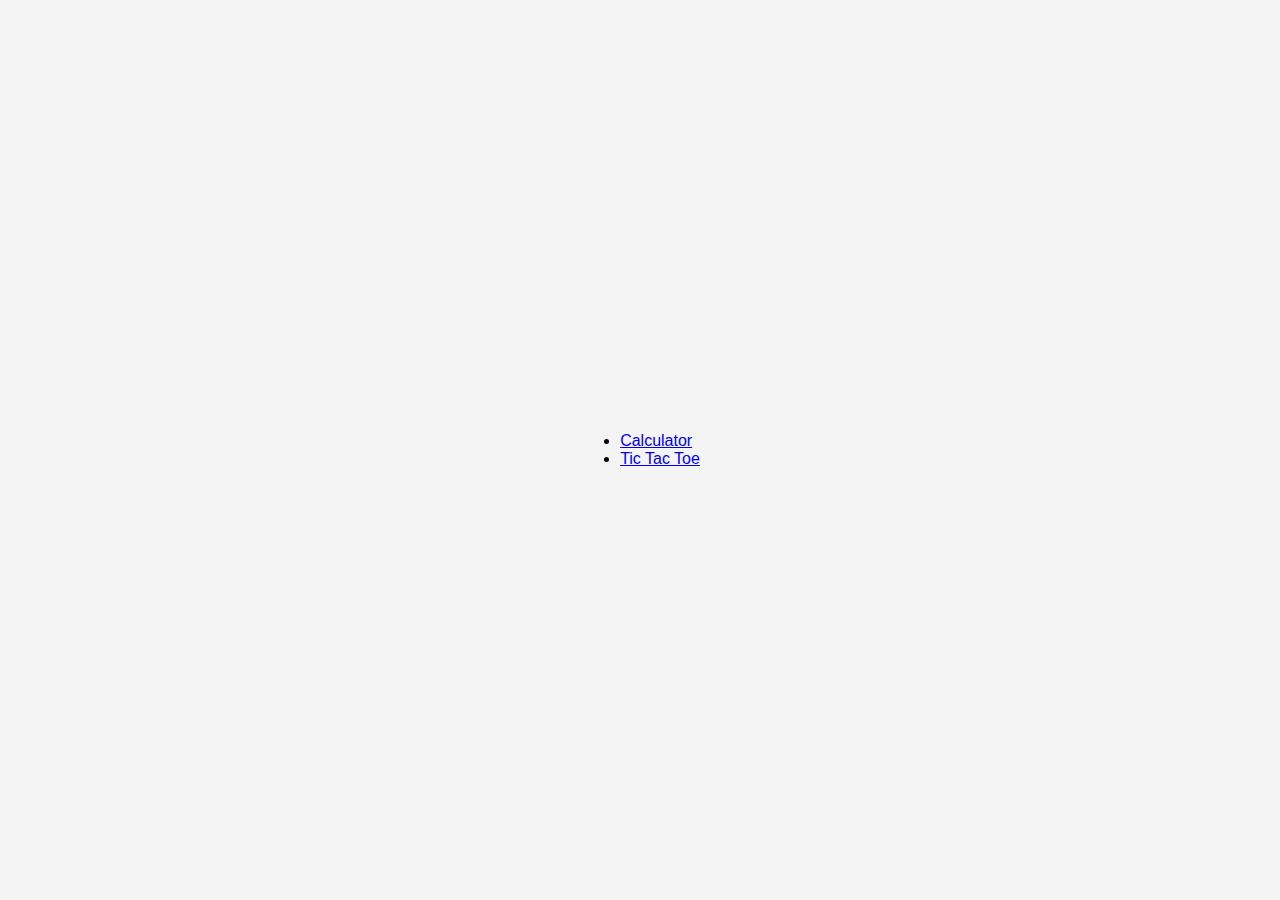
<file: index.html>
<!DOCTYPE html>
<html lang="en">
  <head>
    <meta charset="UTF-8" />
    <meta name="viewport" content="width=device-width, initial-scale=1.0" />
    <link rel="stylesheet" href="./style.css" />
    <title>Laba</title>
  </head>
  <body>
    <main class="main">
      <div class="wrapper">
        <ul class="card-list">
          <li class="card-wrapper">
            <a href="./calculator/index.html" class="card card--calculator">
              Calculator
            </a>
          </li>
          <li class="card-wrapper">
            <a href="./tic-tac-toe/index.html" class="card card--tic-tac-toe">
              Tic Tac Toe
            </a>
          </li>
        </ul>
      </div>
    </main>
  </body>
</html>
</file>
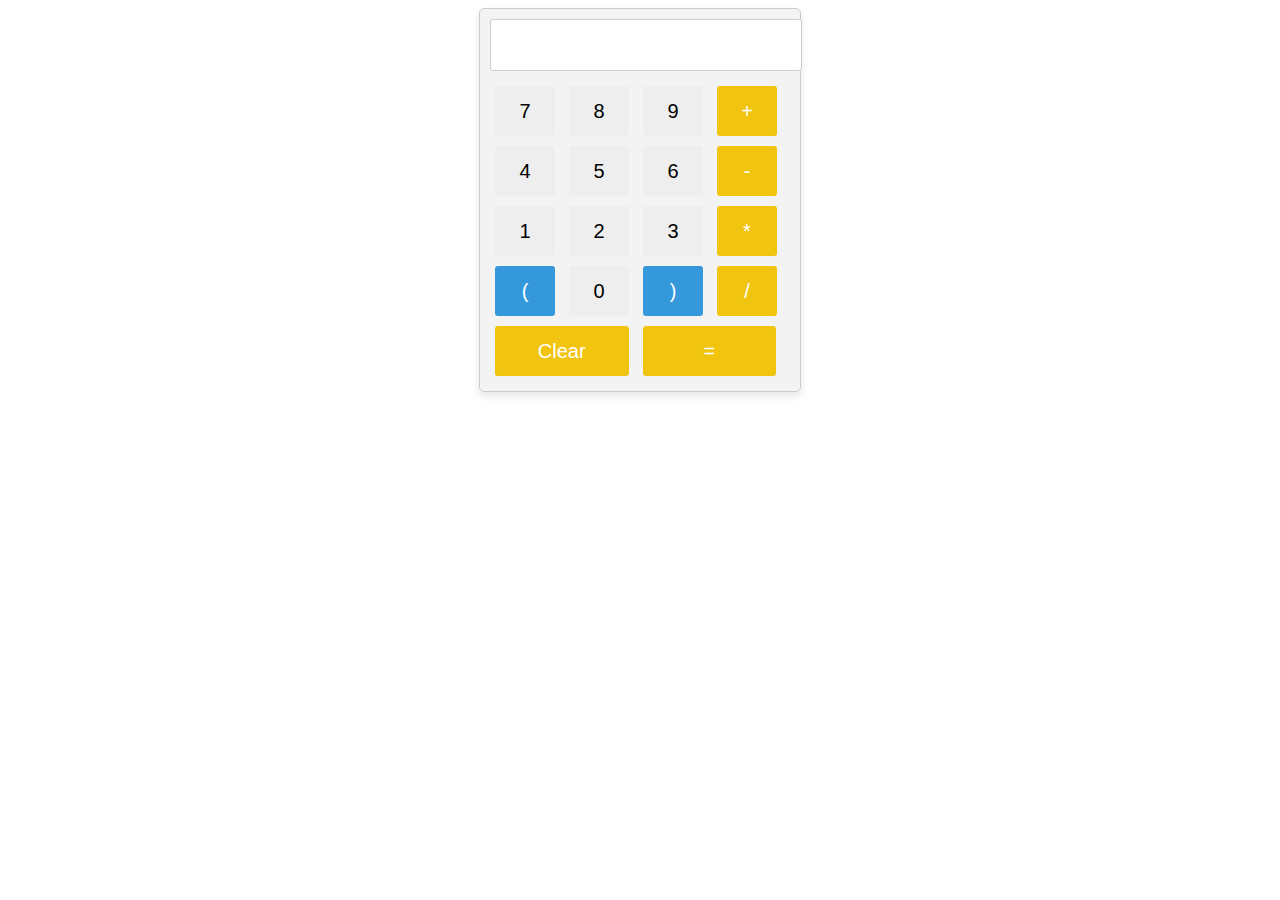
<file: calculator/index.html>
<!DOCTYPE html>
<html lang="en">
  <head>
    <meta charset="UTF-8" />
    <meta name="viewport" content="width=device-width, initial-scale=1.0" />
    <title>Calculator</title>
    <link rel="stylesheet" href="./style.css" />
  </head>
  <body class="body">
    <div class="calculator">
      <div class="screen" contenteditable="true"></div>
      <button class="digit">7</button>
      <button class="digit">8</button>
      <button class="digit">9</button>
      <button class="operation">+</button>
      <button class="digit">4</button>
      <button class="digit">5</button>
      <button class="digit">6</button>
      <button class="operation">-</button>
      <button class="digit">1</button>
      <button class="digit">2</button>
      <button class="digit">3</button>
      <button class="operation">*</button>
      <button class="bracket">(</button>
      <button class="digit">0</button>
      <button class="bracket">)</button>
      <button class="operation">/</button>
      <button class="clear big">Clear</button>
      <button class="result big">=</button>
    </div>

    <script src="./main.js"></script>
  </body>
</html>
</file>
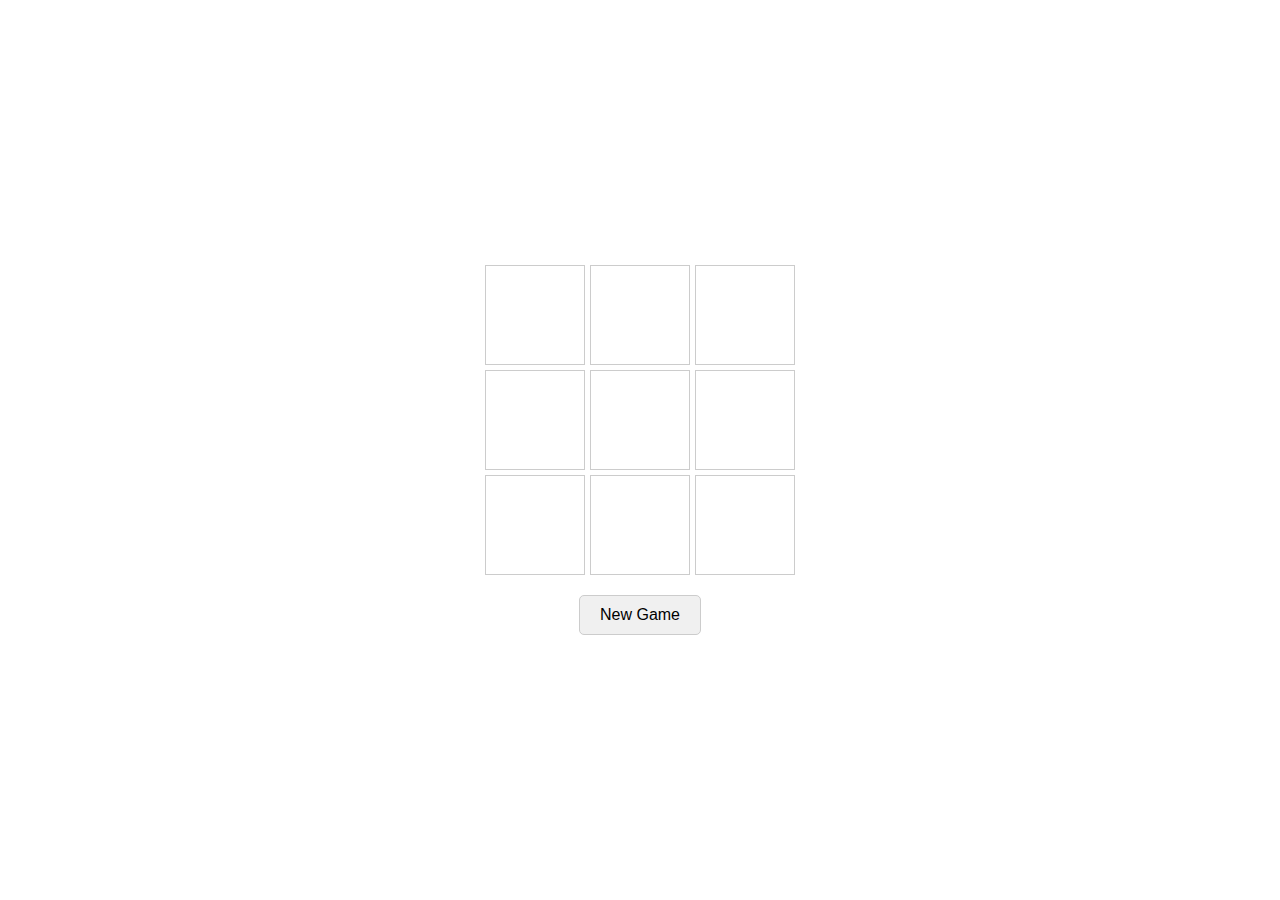
<file: tic-tac-toe/index.html>
<!DOCTYPE html>
<html lang="en">

<head>
    <meta charset="UTF-8">
    <title>Tic Tac Toe</title>
    <link rel="stylesheet" href="style.css">
</head>

<body>
    <div class="game-container">
        <div class="field">

        </div>
        <button class="new_game">New Game</button>
        <div class="message hidden"></div>
    </div>

    <script src="main.js"></script>
</body>

</html>
</file>
<file: style.css>
body {
  font-family: Arial, sans-serif;
  margin: 0;
  display: flex;
  justify-content: center;
  align-items: center;
  height: 100vh;
  background-color: #f4f4f4;
}

.calculator {
  background-color: #fff;
  border-radius: 8px;
  box-shadow: 0 4px 8px rgba(0, 0, 0, 0.1);
  padding: 20px;
  display: grid;
  grid-template-columns: repeat(4, 1fr);
  grid-gap: 10px;
  max-width: 300px;
  width: 100%;
}

.screen {
  grid-column: span 4;
  background-color: #f8f8f8;
  border: 1px solid #ccc;
  border-radius: 4px;
  padding: 10px;
  font-size: 20px;
  text-align: right;
  overflow: hidden;
}

button {
  padding: 15px;
  border: none;
  border-radius: 4px;
  font-size: 18px;
  cursor: pointer;
  transition: background-color 0.3s ease;
}

.digit {
  background-color: #eee;
}

.operation, .clear, .result {
  background-color: #f1c40f;
  color: #fff;
}

.bracket {
  background-color: #3498db;
  color: #fff;
}

button:hover {
  background-color: #ddd;
}

button:active {
  transform: translateY(2px);
}
</file>
<file: calculator/style.css>
/* Стили для калькулятора */
.calculator {
    width: 300px;
    border: 1px solid #ccc;
    border-radius: 5px;
    padding: 10px;
    background-color: #f3f3f3;
    box-shadow: 0 4px 8px rgba(0, 0, 0, 0.1);
    margin: 0 auto;
  }
  
  /* Стили для экрана */
  .screen {
    width: 100%;
    height: 40px;
    margin-bottom: 10px;
    border: 1px solid #ccc;
    border-radius: 3px;
    background-color: white;
    padding: 5px;
    font-size: 20px;
    text-align: right;
  }
  
  /* Стили для кнопок */
  button {
    width: 60px;
    height: 50px;
    margin: 5px;
    border: none;
    border-radius: 3px;
    font-size: 20px;
    cursor: pointer;
    background-color: #eee;
  }
  
  .operation,
  .clear,
  .result {
    background-color: #f1c40f;
    color: #fff;
  }
  
  .bracket {
    background-color: #3498db;
    color: #fff;
  }
  
  button:hover {
    background-color: #ddd;
  }
  
  button:active {
    transform: translateY(2px);
  }
  
  .big {
    width: 44.5%;
  }
</file>
<file: tic-tac-toe/style.css>
body {
  font-family: Arial, sans-serif;
  display: flex;
  justify-content: center;
  align-items: center;
  height: 100vh;
  margin: 0;
}

.game-container {
  text-align: center;
}

.field {
  display: grid;
  grid-template-columns: repeat(3, 100px);
  grid-template-rows: repeat(3, 100px);
  gap: 5px;
  margin: 20px auto;
}

.field-items {
  display: flex;
  align-items: center;
  justify-content: center;
  border: 1px solid #ccc;
  font-size: 3em;
  cursor: pointer;
}

.field-items:hover {
  background-color: #f0f0f0;
}

.new_game {
  padding: 10px 20px;
  font-size: 16px;
  border: 1px solid #ccc;
  border-radius: 5px;
  cursor: pointer;
  background-color: #f0f0f0;
  margin-bottom: 20px;
}

.message {
  padding: 10px;
  font-size: 18px;
  font-weight: bold;
  border-radius: 5px;
}

.success {
  background-color: #8eff72;
  color: #000;
}

.error {
  background-color: #ff5733;
  color: #fff;
}

.hidden {
  display: none;
}
</file>
